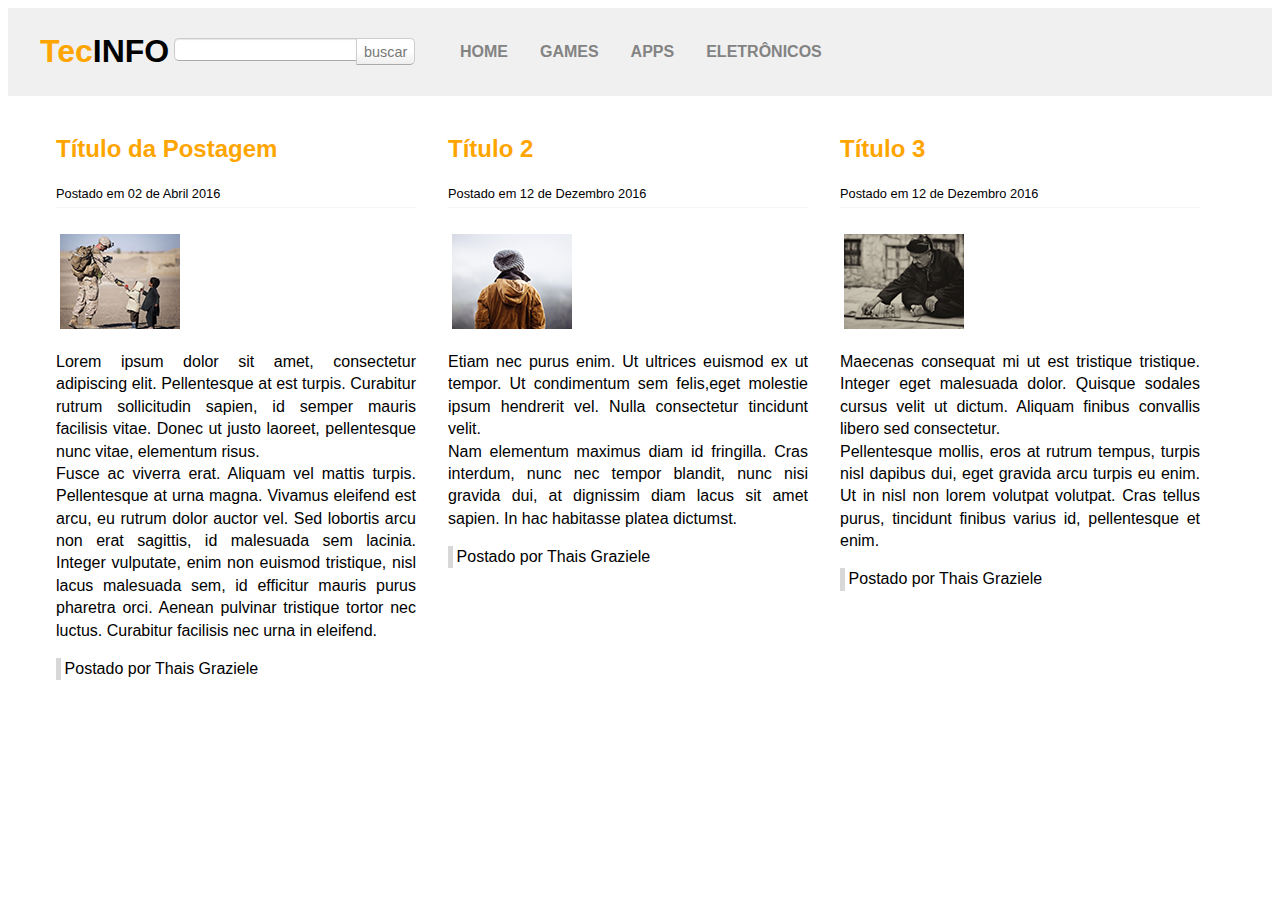
<file: index.html>
<!DOCTYPE html>
<html lang="pt-br">
<head>
	<title>TecInfo - Thais Tecnologia</title>
	<meta charset="utf-8"/>
  <meta name="viewport" content="width=device-width, user-scalable=no">
	<meta name="description" content="">
	<meta name="keywords" content="">
	<meta name="author" content="">
	<link rel="stylesheet" type="text/css" href="css/estilo.css"/>
</head>
<body>
    <header>
      <div class="container">
			     <h1 class="logo"> <span class="verde">Tec</span>INFO</h1>
           <button class="menu-abrir">
             Abrir Menu
           </button>
    			<nav class="barra-nav">

      				<form class="busca">
      					<input type="search" id="campo-busca">
      					<button type="submit">Buscar</button>
      				</form>

              <ul class="menu-principal">
                  <li> <a href="index.html">Home</a> </li>
                  <li> <a href="Games.html">Games</a> </li>
                  <li> <a href="Apps.html">Apps</a> </li>
                  <li> <a href="Eletronicos.html">Eletrônicos</a> </li>
              </ul>

    				<button class="menu-fechar">
    					Fechar Menu
    				</button>

            </nav>

        </div>

    </header>


	<main class="container">

          <div class="postagem">
              <h2> Título da Postagem </h2>
      				<span class="data-postagem">Postado em 02 de Abril 2016</span> <br/>
      				<img class="img-postagem" src="img/imagem1.png" alt="" />
      				<p>
      				Lorem ipsum dolor sit amet, consectetur adipiscing elit. Pellentesque at est
      				turpis. Curabitur rutrum sollicitudin sapien, id semper mauris facilisis vitae.
      				Donec ut justo laoreet, pellentesque nunc vitae, elementum risus.
      				<br/>
      				Fusce ac viverra erat. Aliquam vel mattis turpis. Pellentesque at urna magna.
      				Vivamus eleifend est arcu, eu rutrum dolor auctor vel. Sed lobortis arcu non
      				erat sagittis, id malesuada sem lacinia. Integer vulputate, enim non euismod
      				tristique, nisl lacus malesuada sem, id efficitur mauris purus pharetra orci.
      				Aenean pulvinar tristique tortor nec luctus. Curabitur facilisis nec urna in
      				eleifend.
      				</p>
      				<span class="postado-por"> Postado por Thais Graziele </span>
          </div>

          <div class="postagem">
              <h2> Título 2 </h2>
      				<span class="data-postagem">Postado em 12 de Dezembro 2016</span> <br/>
      				<img class="img-postagem" src="img/imagem2.png" alt=""/>
      				<p>
      				Etiam nec purus enim. Ut ultrices euismod ex ut tempor.
      				Ut condimentum sem felis,eget molestie ipsum hendrerit vel.
      				Nulla consectetur tincidunt velit.
      				<br/>
      				Nam elementum maximus diam id fringilla.
      				Cras interdum, nunc nec tempor blandit, nunc nisi gravida dui,
      				at dignissim diam lacus sit amet sapien. In hac habitasse platea dictumst.
      				</p>
      				<span class="postado-por"> Postado por Thais Graziele </span>
          </div>

          <div class="postagem">
              <h2> Título 3 </h2>
      				<span class="data-postagem">Postado em 12 de Dezembro 2016</span> <br/>
      				<img class="img-postagem" src="img/imagem3.png" alt=""/>
      				<p>
      				Maecenas consequat mi ut est tristique tristique. Integer eget malesuada dolor.
      				Quisque sodales cursus velit ut dictum. Aliquam finibus convallis libero sed consectetur.
      				<br/>
      				Pellentesque mollis, eros at rutrum tempus, turpis nisl dapibus dui,
      				eget gravida arcu turpis eu enim. Ut in nisl non lorem volutpat volutpat.
      				Cras tellus purus, tincidunt finibus varius id, pellentesque et enim.
      				</p>
      				<span class="postado-por"> Postado por Thais Graziele </span>
      		</div>

    </main>
	<script src="js/menu.js"></script>

</body>
</html>
</file>
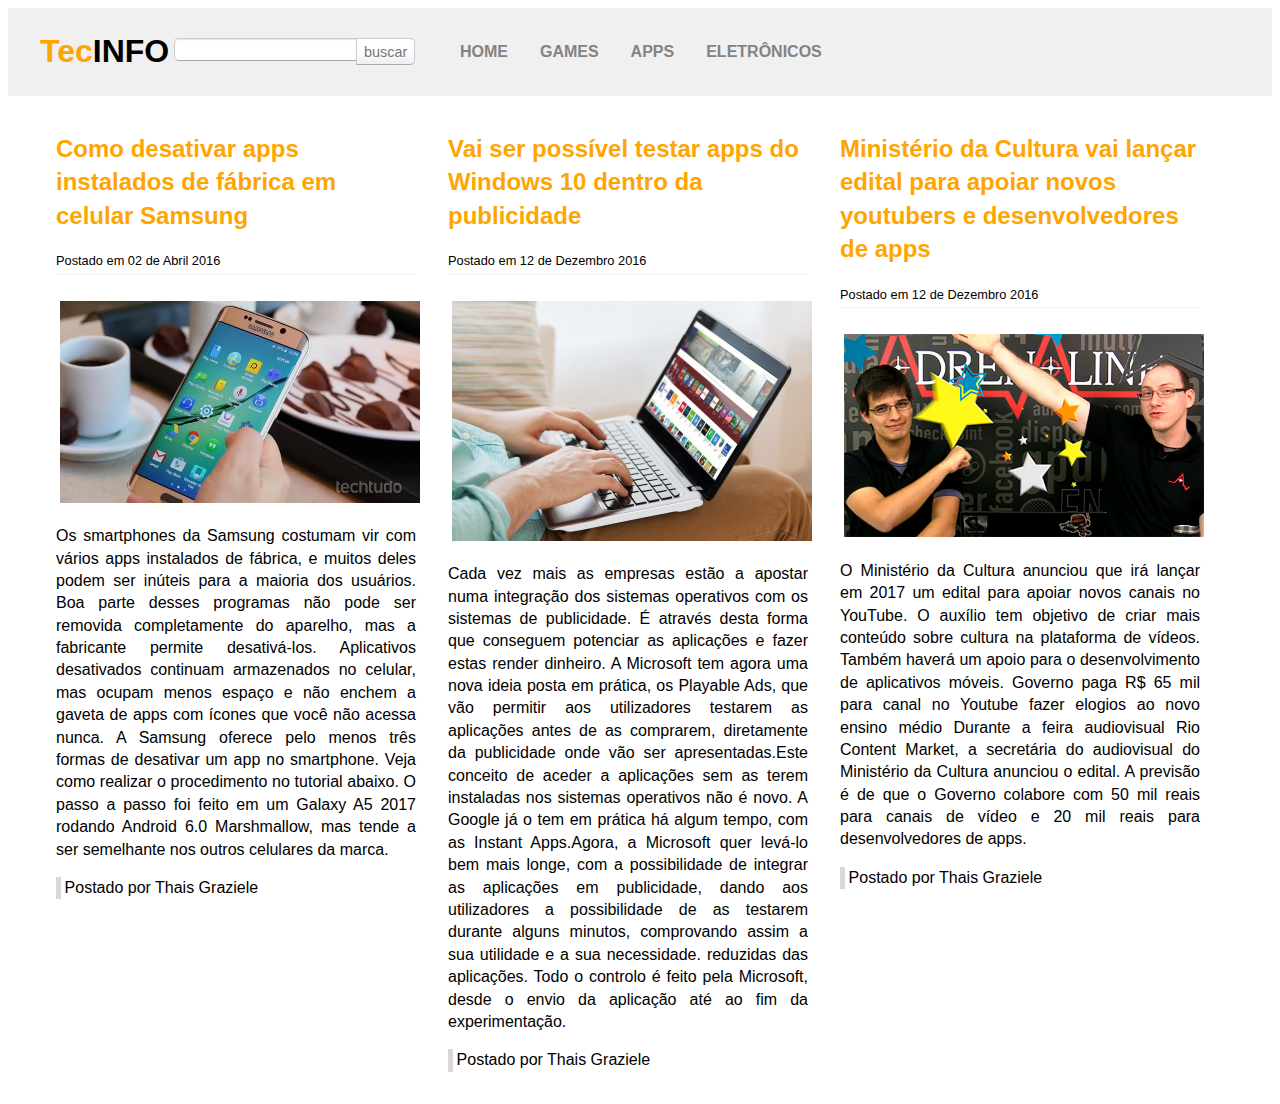
<file: Apps.html>
<!doctype html>
<html lang="pt-br">
<head>
	<title>TecInfo - O seu site de Tecnologia</title>
	<meta charset="utf-8"/>
	<meta name="viewport" content="width=device-width">
	<meta name="description" content="">
	<meta name="keywords" content="">
	<meta name="author" content="">
	<link rel="stylesheet" type="text/css" href="css/estilo.css"/>
</head>
<body>
	<header>
        <div class="container">
			<h1 class="logo"> <span class="verde">Tec</span>INFO</h1>
			<button class="menu-abrir">
				Abrir Menu
			</button>
			<nav class="barra-nav">
				<form class="busca">
					<input type="search" id="campo-busca">
					<button type="submit">Buscar</button>
				</form>

                <ul class="menu-principal">
                    <li> <a href="index.html">Home</a> </li>
                    <li> <a href="Games.html">Games</a> </li>
                    <li> <a href="Apps.html">Apps</a> </li>
					<li> <a href="Eletronicos.html">Eletrônicos</a> </li>
                </ul>

				<button class="menu-fechar">
					Fechar Menu
				</button>

            </nav>
        </div>
    </header>
	<main class="container">
		<div class="postagem">
			<h2> Como desativar apps instalados de fábrica em celular Samsung </h2>
			<span class="data-postagem">Postado em 02 de Abril 2016</span> <br/>
			<img class="img-postagem" src="img/imagem9.jpg" alt=""/>
			<p>
			Os smartphones da Samsung costumam vir com vários apps instalados de fábrica, e muitos deles podem ser inúteis para a maioria dos usuários.
			Boa parte desses programas não pode ser removida completamente do aparelho, mas a fabricante permite desativá-los.
			Aplicativos desativados continuam armazenados no celular, mas ocupam menos espaço e não enchem a gaveta de apps com ícones que você não acessa nunca.
	    A Samsung oferece pelo menos três formas de desativar um app no smartphone.
    	Veja como realizar o procedimento no tutorial abaixo. O passo a passo foi feito em um Galaxy A5 2017 rodando Android 6.0 Marshmallow,
    	mas tende a ser semelhante nos outros celulares da marca.
			</p>
			<span class="postado-por"> Postado por Thais Graziele </span>
		</div>

		<div class="postagem">
			<h2> Vai ser possível testar apps do Windows 10 dentro da publicidade </h2>
			<span class="data-postagem">Postado em 12 de Dezembro 2016</span> <br/>
			<img class="img-postagem" src="img/imagem10.jpg" alt=""/>
			<p>
			Cada vez mais as empresas estão a apostar numa integração dos sistemas operativos com os sistemas de publicidade.
			É através desta forma que conseguem potenciar as aplicações e fazer estas render dinheiro.
    	A Microsoft tem agora uma nova ideia posta em prática, os Playable Ads, que vão permitir aos utilizadores testarem as aplicações antes de as comprarem,
    	diretamente da publicidade onde vão ser apresentadas.Este conceito de aceder a aplicações sem as terem instaladas nos sistemas operativos não é novo.
    	A Google já o tem em prática há algum tempo, com as Instant Apps.Agora, a Microsoft quer levá-lo bem mais longe, com a possibilidade de integrar as aplicações em publicidade,
	    dando aos utilizadores a possibilidade de as testarem durante alguns minutos, comprovando assim a sua utilidade e a sua necessidade.
      reduzidas das aplicações. Todo o controlo é feito pela Microsoft, desde o envio da aplicação até ao fim da experimentação.
			</p>
			<span class="postado-por"> Postado por Thais Graziele </span>
		</div>

		<div class="postagem">
			<h2>Ministério da Cultura vai lançar edital para apoiar novos youtubers e desenvolvedores de apps</h2>
			<span class="data-postagem">Postado em 12 de Dezembro 2016</span> <br/>
			<img class="img-postagem" src="img/imagem11.jpg" alt=""/>
			<p>
			O Ministério da Cultura anunciou que irá lançar em 2017 um edital para apoiar novos canais no YouTube.
			O auxílio tem objetivo de criar mais conteúdo sobre cultura na plataforma de vídeos. Também haverá um apoio para o desenvolvimento de aplicativos móveis.
    	Governo paga R$ 65 mil para canal no Youtube fazer elogios ao novo ensino médio
    	Durante a feira audiovisual Rio Content Market, a secretária do audiovisual do Ministério da Cultura anunciou o edital.
	    A previsão é de que o Governo colabore com 50 mil reais para canais de vídeo e 20 mil reais para desenvolvedores de apps.
			</p>
			<span class="postado-por"> Postado por Thais Graziele </span>
		</div>
	</main>
	<script src="js/menu.js"></script>
</body>
</html>
</file>
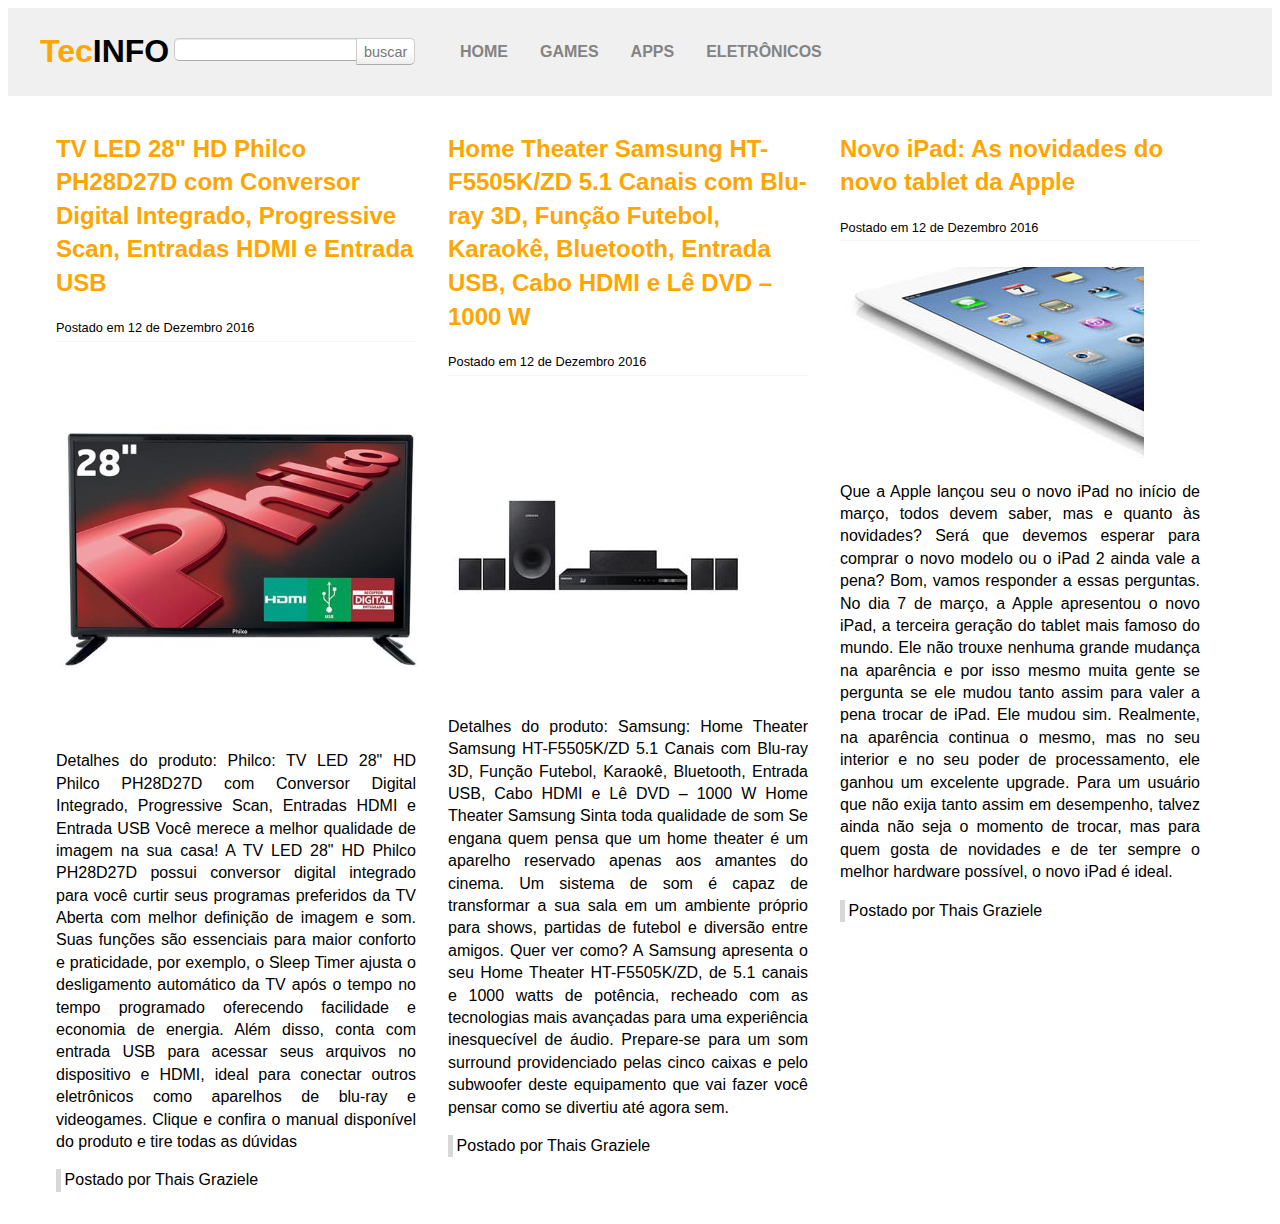
<file: Eletronicos.html>
<!doctype html>
<html lang="pt-br">
<head>
	<title>TecInfo - O seu site de Tecnologia</title>
	<meta charset="utf-8"/>
	<meta name="viewport" content="width=device-width">
	<meta name="description" content="">
	<meta name="keywords" content="">
	<meta name="author" content="">
	<link rel="stylesheet" type="text/css" href="css/estilo.css"/>
</head>
<body>
<header>
        <div class="container">
			<h1 class="logo"> <span class="verde">Tec</span>INFO</h1>
			<button class="menu-abrir">
				Abrir Menu
			</button>
			<nav class="barra-nav">
				<form class="busca">
					<input type="search" id="campo-busca">
					<button type="submit">Buscar</button>
				</form>

                <ul class="menu-principal">
                    <li> <a href="index.html">Home</a> </li>
                    <li> <a href="Games.html">Games</a> </li>
                    <li> <a href="Apps.html">Apps</a> </li>
					<li> <a href="Eletronicos.html">Eletrônicos</a> </li>
                </ul>

				<button class="menu-fechar">
					Fechar Menu
				</button>

            </nav>
        </div>
    </header>
	<main class="container">
		<div class="postagem">
			<h2> TV LED 28" HD Philco PH28D27D com Conversor Digital Integrado, Progressive Scan, Entradas HDMI e Entrada USB </h2>
			<span class="data-postagem">Postado em 12 de Dezembro 2016</span> <br/>
			<img class="img-postagem" src="img/imagem6.jpg" alt=""/>
			<p>
			Detalhes do produto: Philco: TV LED 28" HD Philco PH28D27D com Conversor Digital Integrado, Progressive Scan, Entradas HDMI e Entrada USB
    	Você merece a melhor qualidade de imagem na sua casa!
    	A TV LED 28" HD Philco PH28D27D possui conversor digital integrado para você curtir seus programas preferidos da TV Aberta com melhor definição de imagem e som.
    	Suas funções são essenciais para maior conforto e praticidade, por exemplo, o Sleep Timer ajusta o desligamento automático da
	    TV após o tempo no tempo programado oferecendo facilidade e economia de energia.
    	Além disso, conta com entrada USB para acessar seus arquivos no dispositivo e HDMI, ideal para conectar outros eletrônicos como aparelhos de blu-ray e videogames.
    	Clique e confira o manual disponível do produto e tire todas as dúvidas

			</p>
			<span class="postado-por"> Postado por Thais Graziele </span>
		</div>

		<div class="postagem">
			<h2> Home Theater Samsung HT-F5505K/ZD 5.1 Canais com Blu-ray 3D, Função Futebol, Karaokê, Bluetooth, Entrada USB, Cabo HDMI e Lê DVD – 1000 W </h2>
			<span class="data-postagem">Postado em 12 de Dezembro 2016</span> <br/>
			<img class="img-postagem" src="img/imagem7.jpg" alt=""/>
			<p>
			Detalhes do produto: Samsung: Home Theater Samsung HT-F5505K/ZD 5.1 Canais com Blu-ray 3D, Função Futebol, Karaokê, Bluetooth, Entrada USB, Cabo HDMI e Lê DVD – 1000 W
	  	Home Theater Samsung
	  	Sinta toda qualidade de som
	  	Se engana quem pensa que um home theater é um aparelho reservado apenas aos amantes do cinema. Um sistema de som é capaz de
		  transformar a sua sala em um ambiente próprio para shows, partidas de futebol e diversão entre amigos.
		  Quer ver como? A Samsung apresenta o seu Home Theater HT-F5505K/ZD, de 5.1 canais e 1000 watts de potência,
		  recheado com as tecnologias mais avançadas para uma experiência inesquecível de áudio.
	  	Prepare-se para um som surround providenciado pelas cinco caixas e pelo subwoofer deste equipamento que vai fazer você pensar como se divertiu até agora sem.
			</p>
			<span class="postado-por"> Postado por Thais Graziele </span>
		</div>

		<div class="postagem">
			<h2> Novo iPad: As novidades do novo tablet da Apple </h2>
			<span class="data-postagem">Postado em 12 de Dezembro 2016</span> <br/>
			<img class="img-postagem" src="img/imagem8.jpg" alt=""/>
			<p>
		Que a Apple lançou seu o novo iPad no início de março, todos devem saber, mas e quanto às novidades? 
		Será que devemos esperar para comprar o novo modelo ou o iPad 2 ainda vale a pena? Bom, vamos responder a essas perguntas.
  	No dia 7 de março, a Apple apresentou o novo iPad, a terceira geração do tablet mais famoso do mundo.
  	Ele não trouxe nenhuma grande mudança na aparência e por isso mesmo muita gente se pergunta se ele mudou tanto assim para valer a pena trocar de iPad.
  	Ele mudou sim. Realmente, na aparência continua o mesmo, mas no seu interior e no seu poder de processamento,
  	ele ganhou um excelente upgrade. Para um usuário que não exija tanto assim em desempenho,
	  talvez ainda não seja o momento de trocar, mas para quem gosta de novidades e de ter sempre o melhor hardware possível, o novo iPad é ideal.
			</p>
			<span class="postado-por"> Postado por Thais Graziele </span>
		</div>
	</main>
	<script src="js/menu.js"></script>
</body>
</html>
</file>
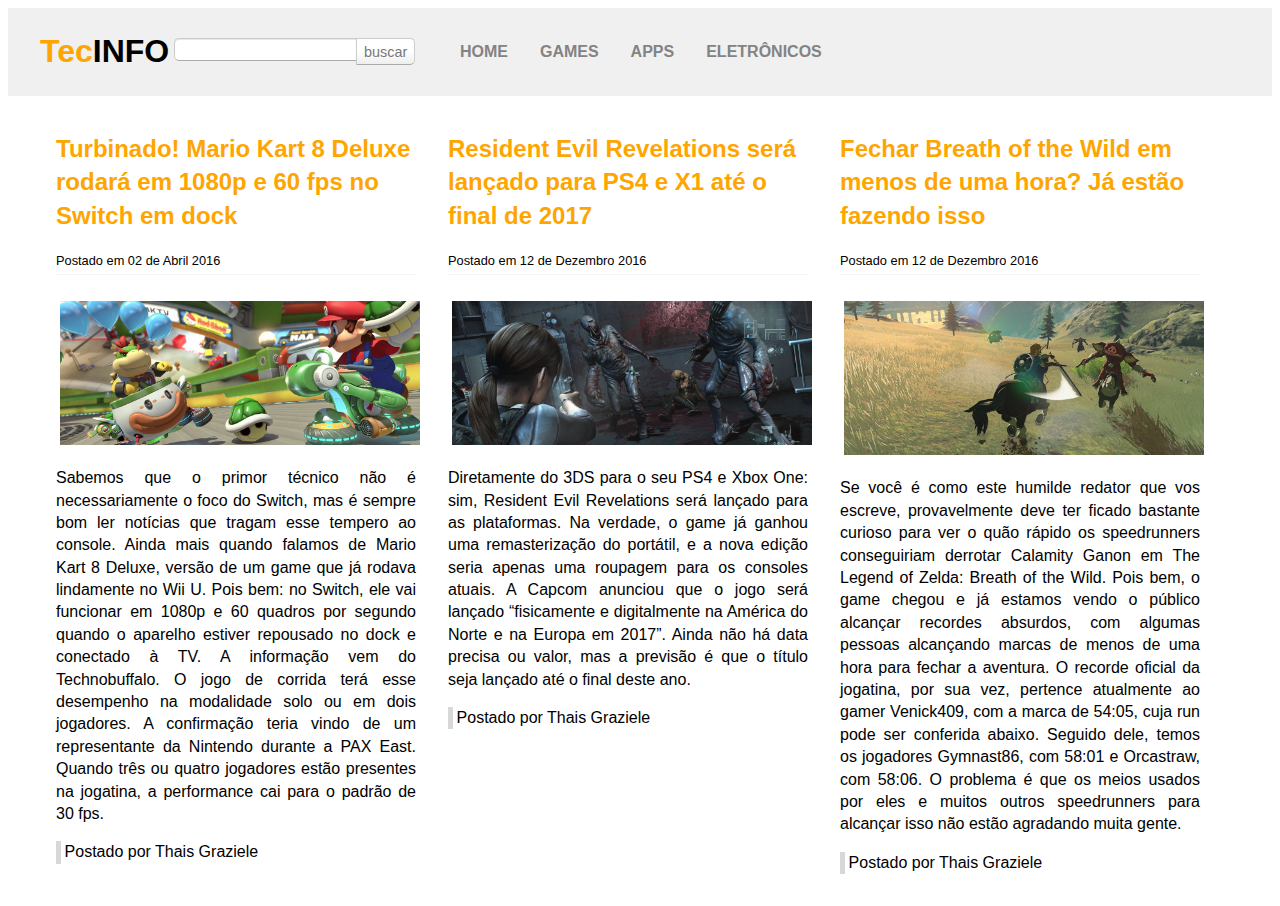
<file: Games.html>
<!doctype html>
<html lang="pt-br">
<head>
	<title>TecInfo - O seu site de Tecnologia</title>
	<meta charset="utf-8"/>
	<meta name="viewport" content="width=device-width">
	<meta name="description" content="">
	<meta name="keywords" content="">
	<meta name="author" content="">
	<link rel="stylesheet" type="text/css" href="css/estilo.css"/>
</head>
<body>
	<header>
        <div class="container">
			<h1 class="logo"> <span class="verde">Tec</span>INFO</h1>
			<button class="menu-abrir">
				Abrir Menu
			</button>
			<nav class="barra-nav">
				<form class="busca">
					<input type="search" id="campo-busca">
					<button type="submit">Buscar</button>
				</form>

                <ul class="menu-principal">
                    <li> <a href="index.html">Home</a> </li>
                    <li> <a href="Games.html">Games</a> </li>
                    <li> <a href="Apps.html">Apps</a> </li>
					<li> <a href="Eletronicos.html">Eletrônicos</a> </li>
                </ul>

				<button class="menu-fechar">
					Fechar Menu
				</button>

            </nav>
        </div>
    </header>
	<main class="container">

		<div class="postagem">
			<h2> Turbinado! Mario Kart 8 Deluxe rodará em 1080p e 60 fps no Switch em dock  </h2>
			<span class="data-postagem">Postado em 02 de Abril 2016</span> <br/>
			<img class="img-postagem" src="img/imagem12.jpg" alt="" />
			<p>
			Sabemos que o primor técnico não é necessariamente o foco do Switch, mas é sempre bom ler notícias que tragam esse tempero ao console.
		  Ainda mais quando falamos de Mario Kart 8 Deluxe, versão de um game que já rodava lindamente no Wii U.
      Pois bem: no Switch, ele vai funcionar em 1080p e 60 quadros por segundo quando o aparelho estiver repousado no dock e conectado à TV.
      A informação vem do Technobuffalo. O jogo de corrida terá esse desempenho na modalidade solo ou em dois jogadores.
      A confirmação teria vindo de um representante da Nintendo durante a PAX East.
      Quando três ou quatro jogadores estão presentes na jogatina, a performance cai para o padrão de 30 fps.
			</p>
			<span class="postado-por"> Postado por Thais Graziele </span>
		</div>

		<div class="postagem">
			<h2> Resident Evil Revelations será lançado para PS4 e X1 até o final de 2017 </h2>
			<span class="data-postagem">Postado em 12 de Dezembro 2016</span> <br/>
			<img class="img-postagem" src="img/imagem13.jpg" alt="" />
			<p>
			Diretamente do 3DS para o seu PS4 e Xbox One: sim, Resident Evil Revelations será lançado para as plataformas.
		  Na verdade, o game já ganhou uma remasterização do portátil, e a nova edição seria apenas uma roupagem para os consoles atuais.
    	A Capcom anunciou que o jogo será lançado “fisicamente e digitalmente na América do Norte e na Europa em 2017”.
	    Ainda não há data precisa ou valor, mas a previsão é que o título seja lançado até o final deste ano.
			</p>
			<span class="postado-por"> Postado por Thais Graziele </span>
		</div>

		<div class="postagem">
			<h2> Fechar Breath of the Wild em menos de uma hora? Já estão fazendo isso </h2>
			<span class="data-postagem">Postado em 12 de Dezembro 2016</span> <br/>
			<img class="img-postagem" src="img/imagem14.jpg" alt="" />
			<p>
			Se você é como este humilde redator que vos escreve, provavelmente deve ter ficado bastante curioso para ver o quão rápido os
			speedrunners conseguiriam derrotar Calamity Ganon em The Legend of Zelda: Breath of the Wild.
			Pois bem, o game chegou e já estamos vendo o público alcançar recordes absurdos, com algumas pessoas alcançando marcas de menos de uma hora para fechar a aventura.
      O recorde oficial da jogatina, por sua vez, pertence atualmente ao gamer Venick409,
      com a marca de 54:05, cuja run pode ser conferida abaixo. Seguido dele, temos os jogadores Gymnast86, com 58:01 e Orcastraw, com 58:06.
	    O problema é que os meios usados por eles e muitos outros speedrunners para alcançar isso não estão agradando muita gente.
			</p>
			<span class="postado-por"> Postado por Thais Graziele </span>
		</div>
	</main>
	<script src="js/menu.js"></script>
</body>
</html>
</file>
<file: css/estilo.css>
body {
    font-family: Arial, helvetica, sans-serif;
    line-height: 1.4;
}

header{
    background: #f0f0f0;
    width: 100%;
}

.menu-principal {
    font-weight: bold;
    list-style-type: none;
	  width: 720px;
	  margin: 10px auto 10px auto;
}

.menu-principal a{
    display: block;
    padding-right: 1em;
    margin-right: 1em;
    line-height: 1;
    text-decoration: none;
    text-transform: uppercase;
}

.menu-principal a:hover {
	color:#fff;
	background:orange;
    opacity: 0.3;
}

.container {
    margin-top: 0;
    margin-left: auto;
    margin-right: auto;
    max-width: 1200px;
}

.img-postagem, .postagem {
    padding: 0 1%;
}

img {
    max-width: 100%;
}

.postagem {
  width: 100%;
	background:#fff;
	margin-bottom:10px;
}

@media (min-width: 600px) {
    .postagem {
        float: left;
        width: 45%;
    }

}

@media (min-width: 1000px) {
    .postagem {
        float: left;
        width: 30%;
    }


}

.logo, .barra-nav, .menu-principal, .busca{
    display: inline-block;
    vertical-align: middle;
}

.menu-principal li {
    float: left;
}

.verde{
	color:orange;
}

a:link{
	color:#838383;
}

a:visited{
	color:#838383;
}

a:active{
	color:#535353;
}

.data-postagem{
	font-size:0.8em;
	border-bottom:1px solid #f4f4f4;
	display:block;
	padding-bottom:1%;
	margin-bottom:1%;
}

.img-postagem{
  max-width: 100%;
}

.postado-por{
	border-left:5px solid #d8d8d8;
	padding-left:1%;
	display:block;
	margin-top:1%;
}

h2{
	color:orange;
}

p{
	text-align:justify;
}

.titulo{
	color:orange;
}

logo{
	float:left;
}

.postagem{
	background:#fff;
	padding:1em;
	margin-bottom:1em;
}

@media (max-width:600px){
  .barra-nav{
      background: #e6edbc;
      padding: 1em;
      margin: 0;

      height: 100%;
      width: 90%;
      max-width: 320px;

      position: fixed;
      z-index: 1;
      top: 0;
      left: -100%;
      transition: left 0.3s ease-out;
  }


  .menu-ativo .barra-nav{
    left: 0;
  }
  .menu-principal li{
    padding: 1em 0;
    width: 100%;
  }
}

@media not all and (max-width:600px){
  .menu-abrir,
  .menu-fechar{
    display: none;
  }
}

.menu-abrir{
  background: url("../img/menu.png") center no-repeat;
  border: none;
  width: 1em;
  margin-left: 1em;
  text-indent: -1000em;
}

.menu-fechar{
  background: url("../img/fechar.png") center no-repeat;
  border: none;
  width: 1em;
  margin-left: 1em;
  text-indent: -1000em;
}


/* busca */
.busca {
	overflow: hidden; /* clearfix */
}
.busca input {
  border: 1px solid #CCC;
  border-bottom-color: #aaa;
  border-right-width: 0;
  border-radius: 5px 0 0 5px;
  box-shadow: inset 0 1px 1px rgba(0,0,0,0.1);
  color: #555;

  height: 1.7em;
  padding: 0 0.16em;

  float: left;
  -webkit-appearance: none;
}
.busca button {
  background: #f0f0f0;
  background: linear-gradient(white, white 50%, #eee);

  border: 1px solid #CCC;
  border-bottom-color: #aaa;
  border-radius: 0 5px 5px 0;
  color: #777;
  font-size: 90%;

  line-height: 1.667em;
  height: 1.888888889em;
  padding: 0 0.5em;
  text-align: center;
  text-transform: lowercase;

  float: left;
}
.busca button:hover {
  color: #0669de;
}
</file>
